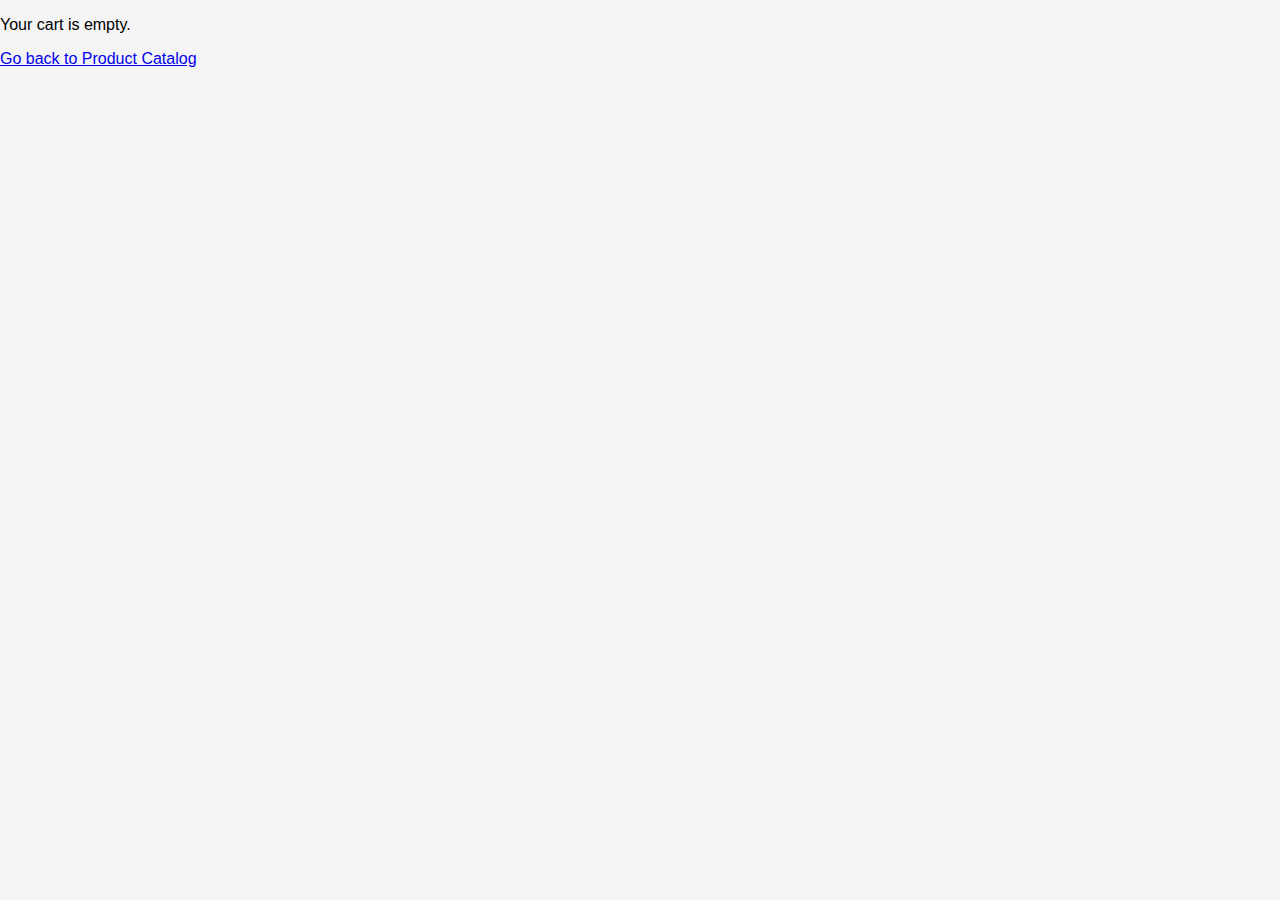
<file: cart.html>
<!DOCTYPE html>
<html lang="en">
<head>
<meta charset="UTF-8">
<meta name="viewport" content="width=device-width, initial-scale=1.0">
<title>Shopping Cart</title>
<link rel="stylesheet" href="product.css">
</head>
<body>
<div id="cartItems"></div>
<a href="index.html">Go back to Product Catalog</a>
<script src="cart.js"></script>
</body>
</html>
</file>
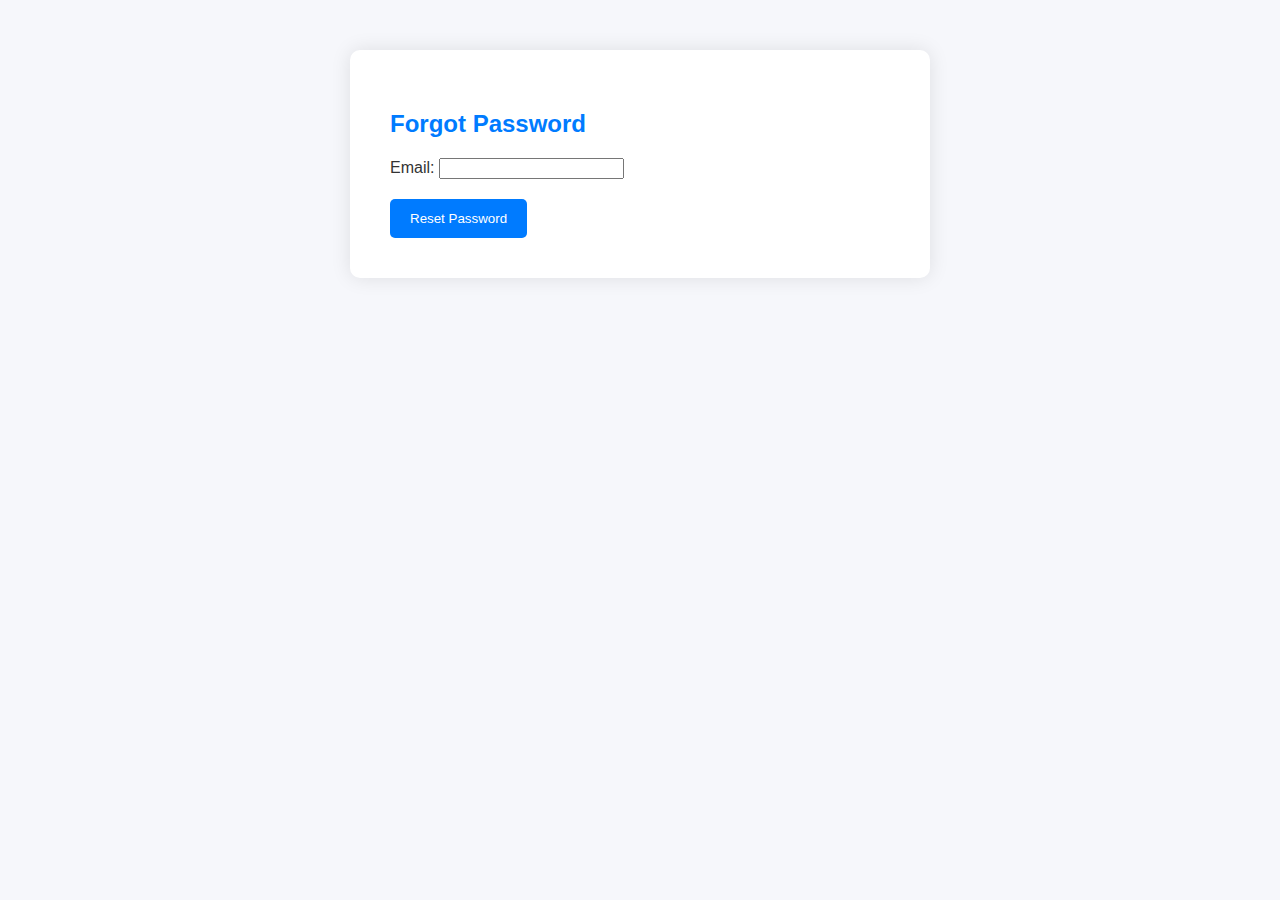
<file: forgot_password.html>
<!DOCTYPE html>
<html lang="en">
<head>
    <meta charset="UTF-8">
    <meta name="viewport" content="width=device-width, initial-scale=1.0">
    <title>Forgot Password</title>
    <link rel="stylesheet" href="forgot_password.css">
</head>
<body>
    <div class="container">
        <h2>Forgot Password</h2>
        <form id="forgotPasswordForm">
            <div class="form-group">
                <label for="email">Email:</label>
                <input type="email" id="email" name="email" required>
            </div>
            <button type="submit">Reset Password</button>
        </form>
    </div>
    <script src="forgot_password.js"></script>
</body>
</html>
</file>
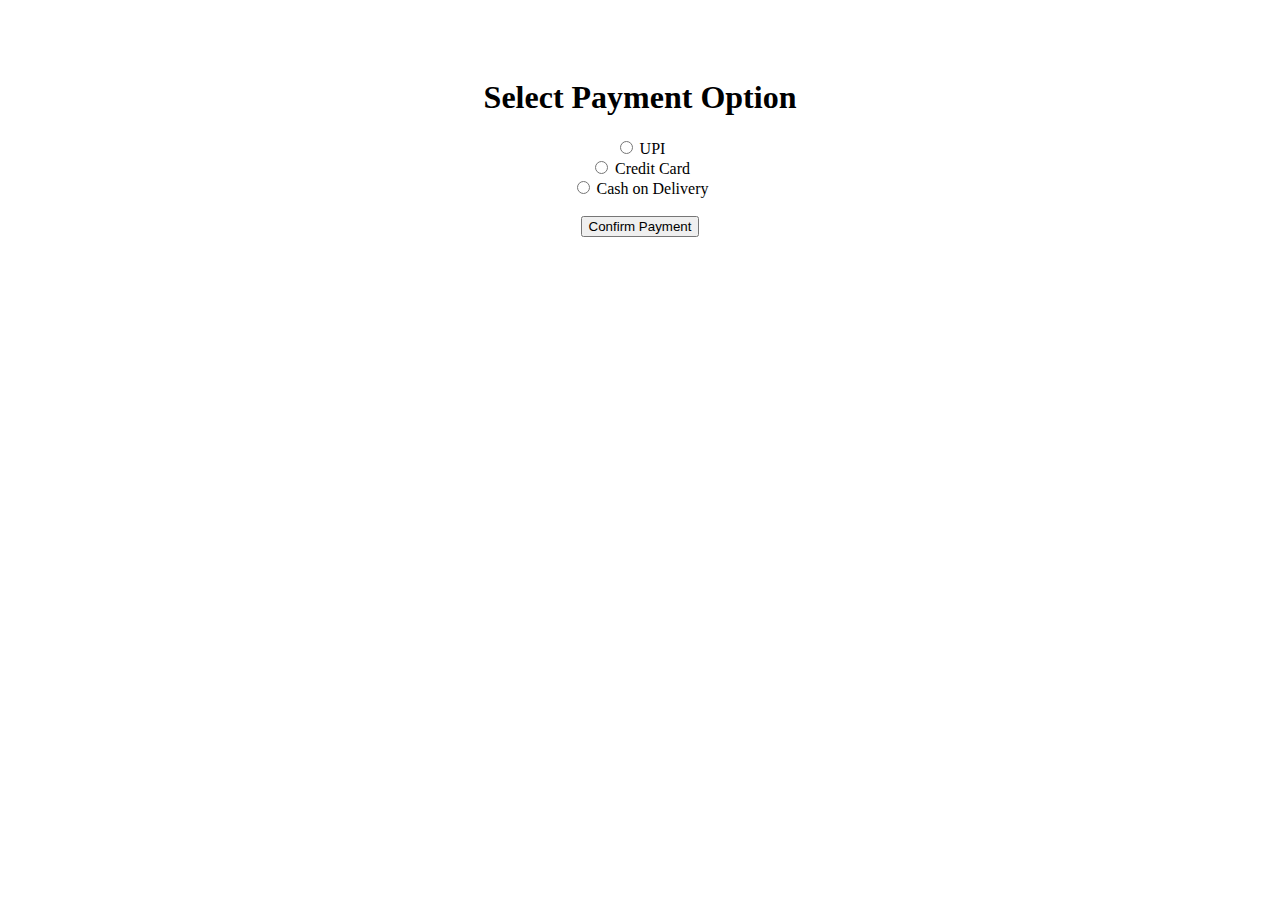
<file: payment.html>
<!DOCTYPE html>
<html lang="en">
<head>
    <meta charset="UTF-8">
    <meta name="viewport" content="width=device-width, initial-scale=1.0">
    <title>Payment Options</title>
    <link rel="stylesheet" href="payment.css">
</head>
<body>
    <div class="container">
        <h1>Select Payment Option</h1>
        <div class="options">
            <input type="radio" id="upi" name="payment" value="upi">
            <label for="upi">UPI</label><br>
            <input type="radio" id="creditCard" name="payment" value="creditCard">
            <label for="creditCard">Credit Card</label><br>
            <input type="radio" id="cashOnDelivery" name="payment" value="cashOnDelivery">
            <label for="cashOnDelivery">Cash on Delivery</label><br><br>
            <button onclick="confirmPayment()">Confirm Payment</button>
        </div>
        <div id="message"></div>
    </div>
 
    <script src="payment.js"></script>
</body>
</html>
</file>
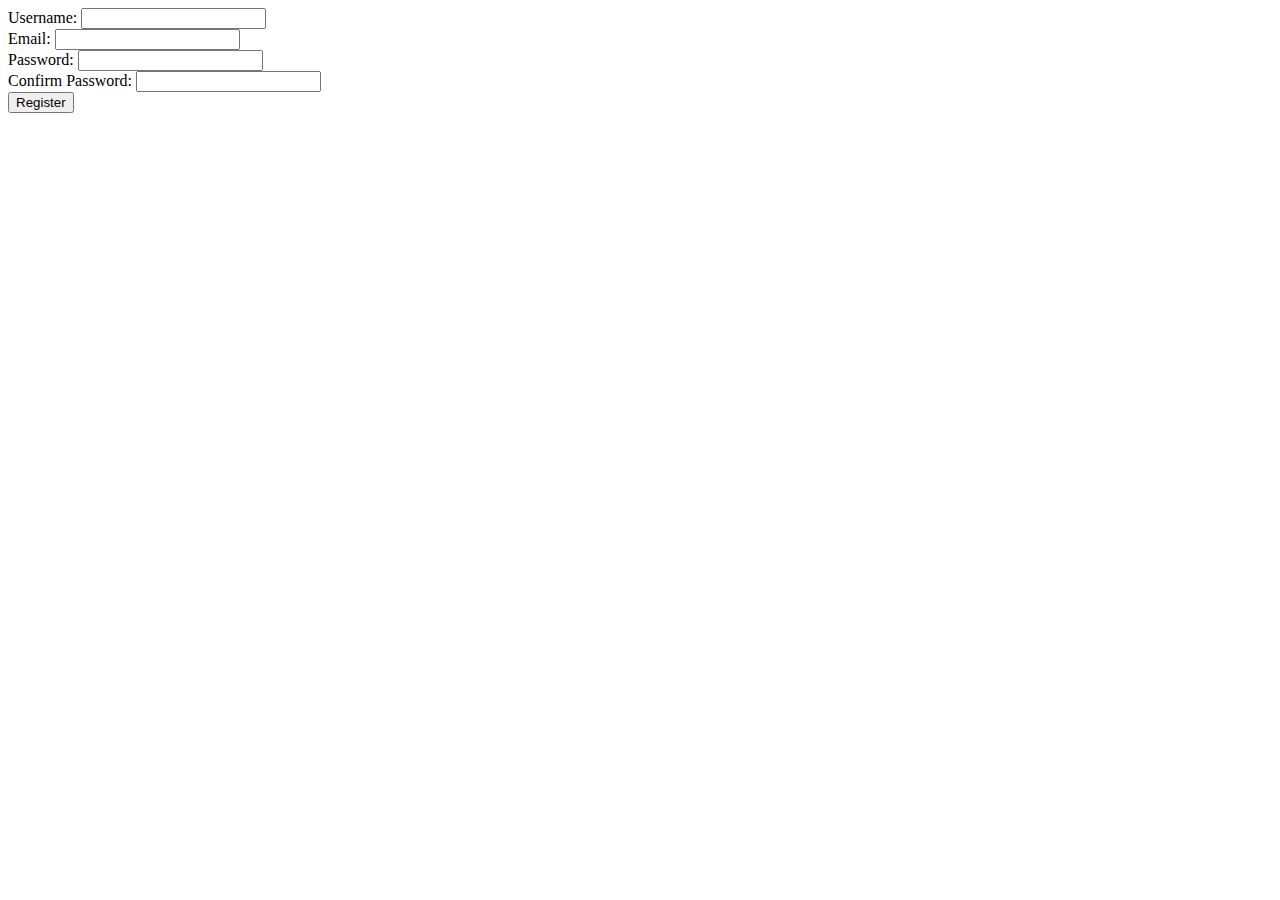
<file: register.html>
<!DOCTYPE html>
<html lang="en">
<head>
<meta charset="UTF-8">
<meta name="viewport" content="width=device-width, initial-scale=1.0">
<title>User Registration</title>
</head>
<body>
    <form id="registrationForm">
        <div class="form-group">
            <label for="username">Username:</label>
            <input type="text" id="username" name="username" required>
        </div>
        <div class="form-group">
            <label for="email">Email:</label>
            <input type="email" id="email" name="email" required>
        </div>
        <div class="form-group">
            <label for="password">Password:</label>
            <input type="password" id="password" name="password" required>
        </div>
        <div class="form-group">
            <label for="confirmPassword">Confirm Password:</label>
            <input type="password" id="confirmPassword" name="confirmPassword" required>
        </div>
        <button type="submit">Register</button>
    </form>

    <script>
        document.addEventListener("DOMContentLoaded", function() {
            const registrationForm = document.getElementById("registrationForm");

            registrationForm.addEventListener("submit", function(event) {
                event.preventDefault();

                const username = document.getElementById("username").value;
                const email = document.getElementById("email").value;
                const password = document.getElementById("password").value;
                const confirmPassword = document.getElementById("confirmPassword").value;

                // Check if passwords match
                if (password !== confirmPassword) {
                    alert("Passwords do not match. Please try again.");
                    return;
                }

                // Check if the user is already registered
                const registeredUsers = JSON.parse(localStorage.getItem("registeredUsers")) || [];
                const userExists = registeredUsers.some(user => user.email === email);

                if (userExists) {
                    alert("User with this email already exists. Please use a different email.");
                    return;
                }

                // Register the user
                const newUser = { username, email, password };
                registeredUsers.push(newUser);
                localStorage.setItem("registeredUsers", JSON.stringify(registeredUsers));

                // Registration successful
                alert("Registration Successful!");
                // Redirect to login page
                window.location.href = "login.html";
            });
        });
    </script>
</body>
</html>
</file>
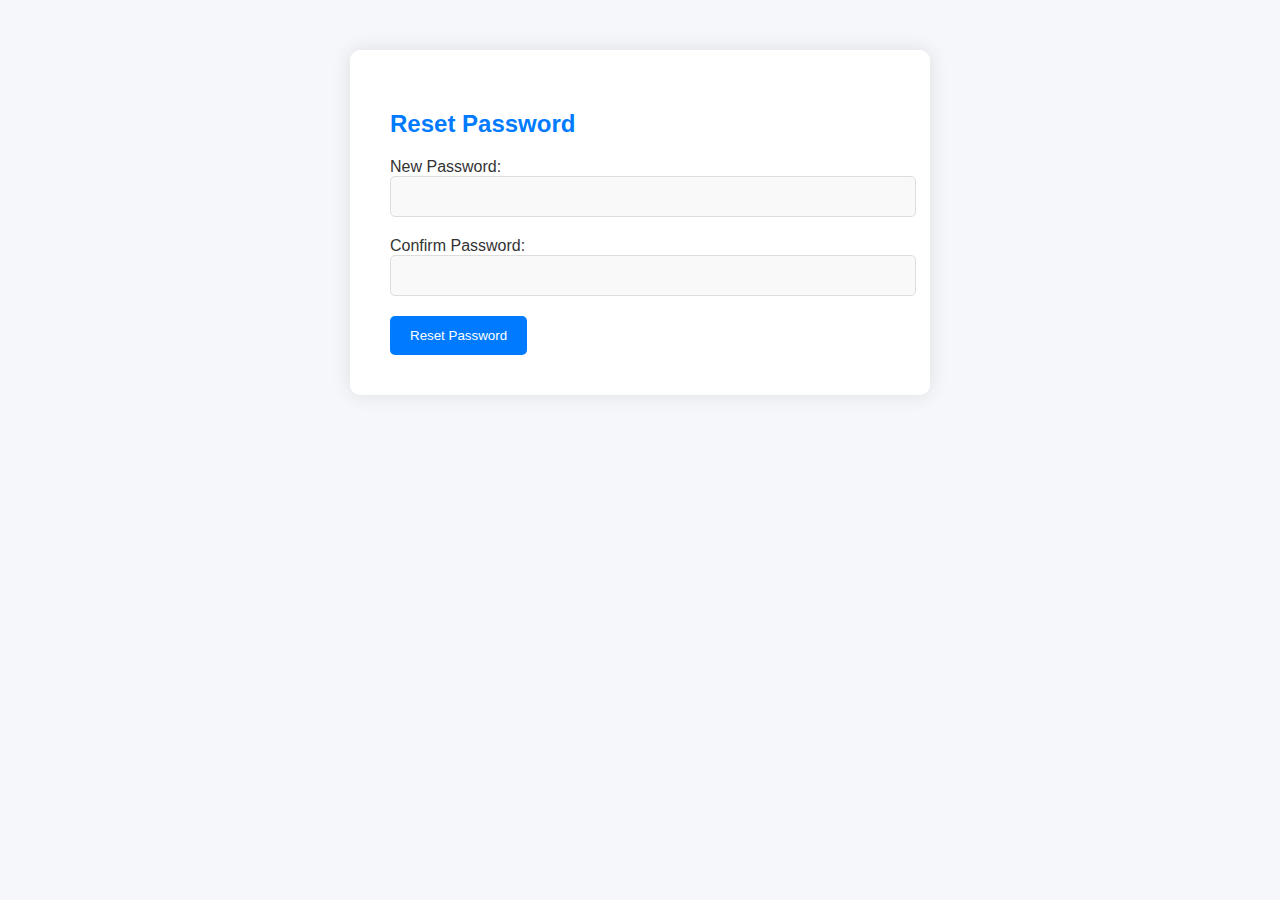
<file: reset_password.html>
<!DOCTYPE html>
<html lang="en">
<head>
    <meta charset="UTF-8">
    <meta name="viewport" content="width=device-width, initial-scale=1.0">
    <title>Reset Password</title>
    <link rel="stylesheet" href="reset_password.css">
</head>
<body>
    <div class="container">
        <h2>Reset Password</h2>
        <form id="resetPasswordForm">
            <div class="form-group">
                <label for="newPassword">New Password:</label>
                <input type="password" id="newPassword" name="newPassword" required>
            </div>
            <div class="form-group">
                <label for="confirmPassword">Confirm Password:</label>
                <input type="password" id="confirmPassword" name="confirmPassword" required>
            </div>
            <button type="submit">Reset Password</button>
        </form>
    </div>
    <script src="reset_password.js">
    </script>
</body>
</html>
</file>
<file: product.css>
/* Add your CSS styles here */
body {
    font-family: Arial, sans-serif;
    background-color: #f4f4f4;
    margin: 0;
    padding: 0;
}

#productList {
    display: flex;
    flex-wrap: wrap;
    justify-content: center;
}

.product-item {
    width: 300px;
    margin: 20px;
    background-color: #fff;
    border-radius: 5px;
    padding: 20px;
    box-shadow: 0 2px 5px rgba(0, 0, 0, 0.1);
    text-align: center;
}

.product-image {
    width: 100%;
    border-radius: 5px;
    margin-bottom: 10px;
}

.product-description {
    margin-bottom: 10px;
}

.add-to-cart-btn {
    padding: 10px 20px;
    background-color: #007bff;
    color: #fff;
    border: none;
    border-radius: 3px;
    cursor: pointer;
}

.add-to-cart-btn:hover {
    background-color: #0056b3;
}

#goToCartBtn {
    padding: 10px 20px;
    background-color: #007bff;
    color: #fff;
    border: none;
    border-radius: 3px;
    cursor: pointer;
    margin: 20px;
}

#goToCartBtn:hover {
    background-color: #0056b3;
}
</file>
<file: payment.css>
.container {
    width: 80%;
    margin: 0 auto;
    text-align: center;
    padding-top: 50px;
}
 
.options {
    margin-bottom: 20px;
}
 
#message {
    font-weight: bold;
    margin-top: 20px;
}
</file>
<file: forgot_password.css>
/* Resetting default margin, padding, and font for all elements */
body {
    margin: 0;
    padding: 0;
    font-family: 'Segoe UI', Tahoma, Geneva, Verdana, sans-serif;
    background-color: #f6f7fb; /* Soft background color */
    color: #333; /* Default text color */
}

/* Container to hold the content */
.container {
    width: 90%; /* 90% of the viewport width */
    max-width: 500px; /* Maximum width */
    margin: 50px auto; /* Center the container */
    padding: 40px; /* Add padding inside the container */
    background-color: #fff; /* White background */
    border-radius: 10px; /* Rounded corners */
    box-shadow: 0 0 20px rgba(0, 0, 0, 0.1); /* Subtle shadow */
}

/* Style for headings */
h2 {
    color: #007bff; /* Heading color */
    margin-bottom: 20px; /* Space below heading */
}

/* Style for form groups */
.form-group {
    margin-bottom: 20px; /* Space between form groups */
}

/* Style for input fields */
input[type="password"] {
    width: 100%; /* Full width */
    padding: 12px; /* Padding inside input fields */
    border: 1px solid #ddd; /* Border */
    border-radius: 5px; /* Rounded corners */
    background-color: #f9f9f9; /* Light gray background */
    transition: border-color 0.3s ease; /* Smooth transition for border color */
}

input[type="password"]:focus {
    outline: none; /* Remove outline */
    border-color: #007bff; /* Change border color on focus */
}

/* Style for submit button */
button[type="submit"] {
    background-color: #007bff; /* Blue background color */
    color: #fff; /* Text color */
    border: none; /* No border */
    padding: 12px 20px; /* Padding */
    border-radius: 5px; /* Rounded corners */
    cursor: pointer; /* Pointer cursor */
    transition: background-color 0.3s ease; /* Smooth transition */
}

button[type="submit"]:hover {
    background-color: #0056b3; /* Darker blue on hover */
}
</file>
